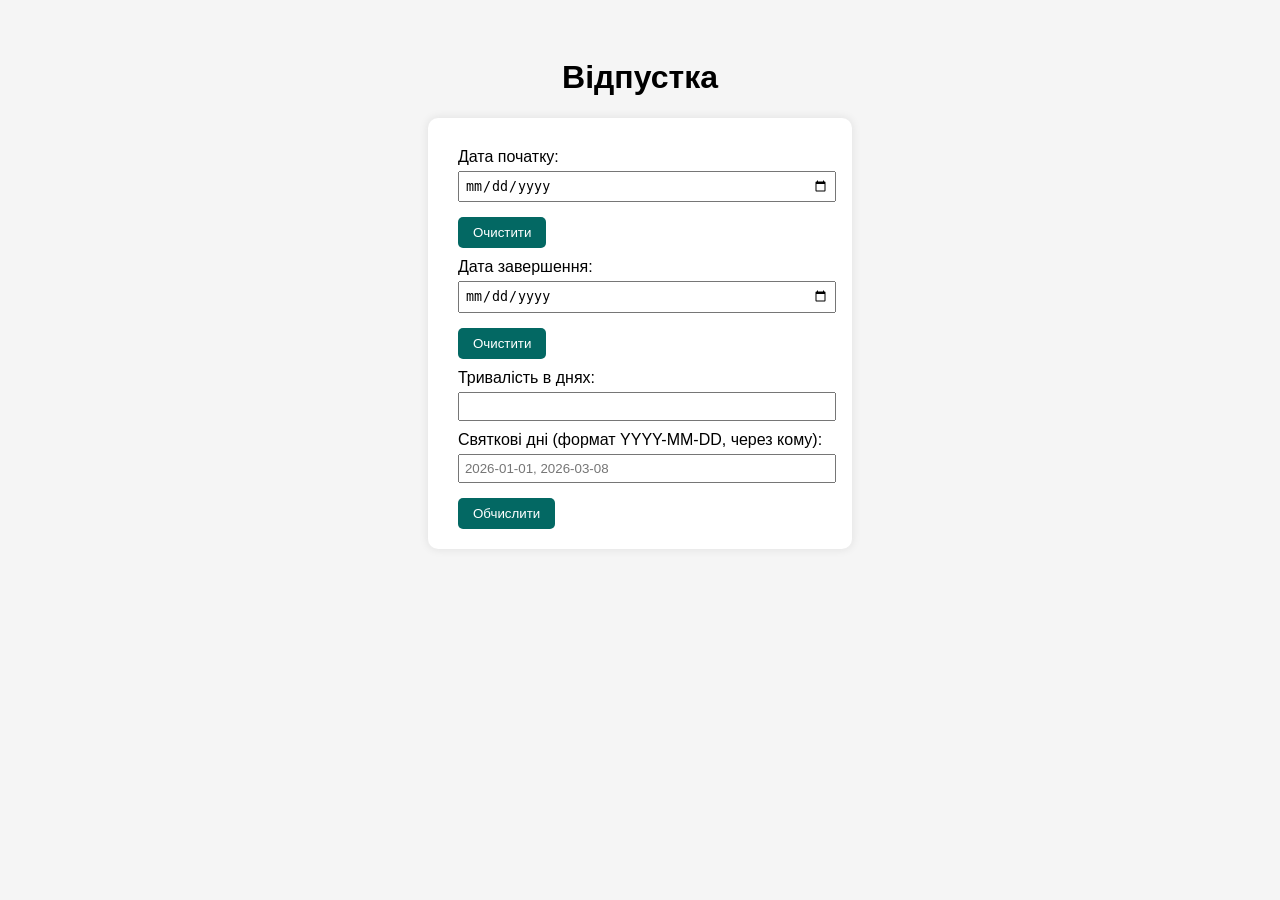
<file: idz_1/index.html>
<!DOCTYPE html>
<html lang="uk">
<head>
  <meta charset="UTF-8">
  <meta name="viewport" content="width=device-width, initial-scale=1.0">
  <title>ІДЗ - 1</title>
  <link rel="stylesheet" href="style.css">
</head>
<body>
  <h1>Відпустка</h1>

  <div class="container">
    <label>Дата початку:</label>
    <input type="date" id="startDate">
    <button class="clear-btn" onclick="clearField('startDate')">Очистити</button>

    <label>Дата завершення:</label>
    <input type="date" id="endDate">
    <button class="clear-btn" onclick="clearField('endDate')">Очистити</button>

    <label>Тривалість в днях:</label>
    <input type="number" id="duration" min="1">

    <label>Святкові дні (формат YYYY-MM-DD, через кому):</label>
    <input type="text" id="holidays" placeholder="2026-01-01, 2026-03-08">

    <button id="calculateBtn">Обчислити</button>
  </div>

  <div class="result" id="result"></div>

  <script src="script.js"></script>
</body>
</html>
</file>
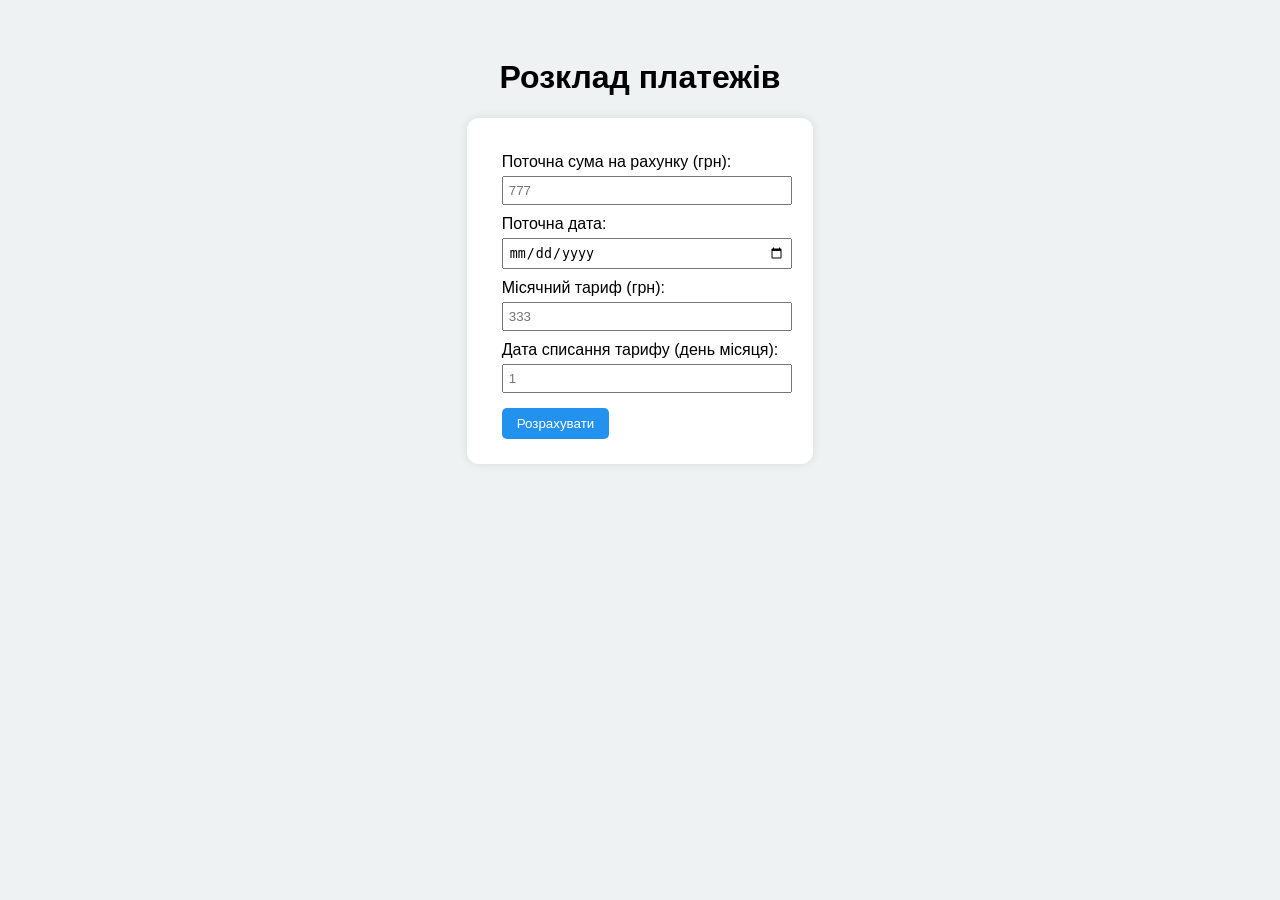
<file: idz_2/index.html>
<!DOCTYPE html>
<html lang="uk">
<head>
  <meta charset="UTF-8">
  <meta name="viewport" content="width=device-width, initial-scale=1.0">
  <title>ІДЗ - 2</title>
  <link rel="stylesheet" href="style.css">
</head>
<body>
  <h1>Розклад платежів</h1>

  <div class="container">
    <label>Поточна сума на рахунку (грн):</label>
    <input type="number" id="balance" min="0" placeholder="777">

    <label>Поточна дата:</label>
    <input type="date" id="currentDate">

    <label>Місячний тариф (грн):</label>
    <input type="number" id="tariff" min="1" placeholder="333">

    <label>Дата списання тарифу (день місяця):</label>
    <input type="number" id="paymentDay" min="1" max="31" placeholder="1">

    <button id="calculateBtn">Розрахувати</button>
  </div>

  <div class="result" id="result"></div>

  <script src="script.js"></script>
</body>
</html>
</file>
<file: idz_1/style.css>
body {
  font-family: Arial, sans-serif;
  background-color: whitesmoke;
  color: black;
  text-align: center;
  padding: 30px;
}

.container {
  background: white;
  display: inline-block;
  text-align: left;
  padding: 20px 30px;
  border-radius: 10px;
  box-shadow: 0 0 10px rgba(32, 32, 32, 0.1);
}

label {
  display: block;
  margin-top: 10px;
}

input {
  width: 100%;
  padding: 5px;
  margin-top: 5px;
}

button {
  margin-top: 15px;
  padding: 8px 15px;
  background-color: rgb(3, 104, 99);
  border: none;
  color: white;
  cursor: pointer;
  border-radius: 5px;
}

button:hover {
  background-color: rgb(18, 139, 123);
}

.result {
  margin-top: 20px;
  font-weight: bold;
}
</file>
<file: idz_2/style.css>
body {
  font-family: Arial, sans-serif;
  background-color: #eef2f3;
  text-align: center;
  color: black;
  padding: 30px;
}

.container {
  display: inline-block;
  text-align: left;
  background: white;
  padding: 25px 35px;
  border-radius: 12px;
  box-shadow: 0 0 10px rgba(32, 32, 32, 0.1);
}

label {
  display: block;
  margin-top: 10px;
}

input {
  width: 100%;
  padding: 5px;
  margin-top: 5px;
}

button {
  margin-top: 15px;
  background-color: #2292ee;
  color: white;
  border: none;
  padding: 8px 15px;
  border-radius: 5px;
  cursor: pointer;
}

button:hover {
  background-color: #0b7dda;
}

.result {
  margin-top: 20px;
  font-weight: bold;
  font-size: 18px;
}
</file>
